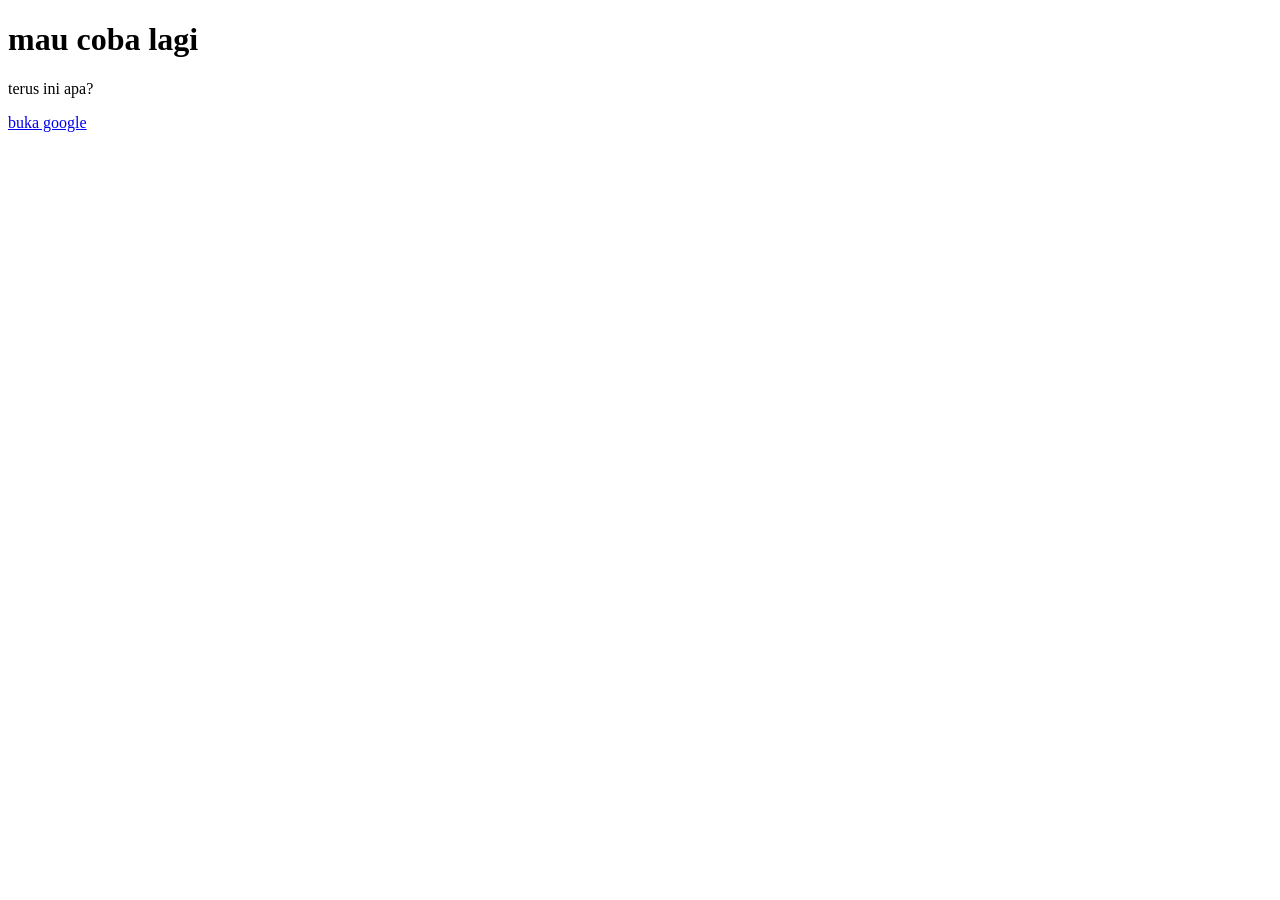
<file: latihan1.html>
<!DOCTYPE html>
<html lang="id">
<head>
    <meta charset="UTF-8">
    <title>Lagi coba-coba</title>
</head>
<body>
    <h1>mau coba lagi</h1>
    <p>terus ini apa?</p>
    <a href="https://google.com">buka google</a>
    </body>
</html>
</file>
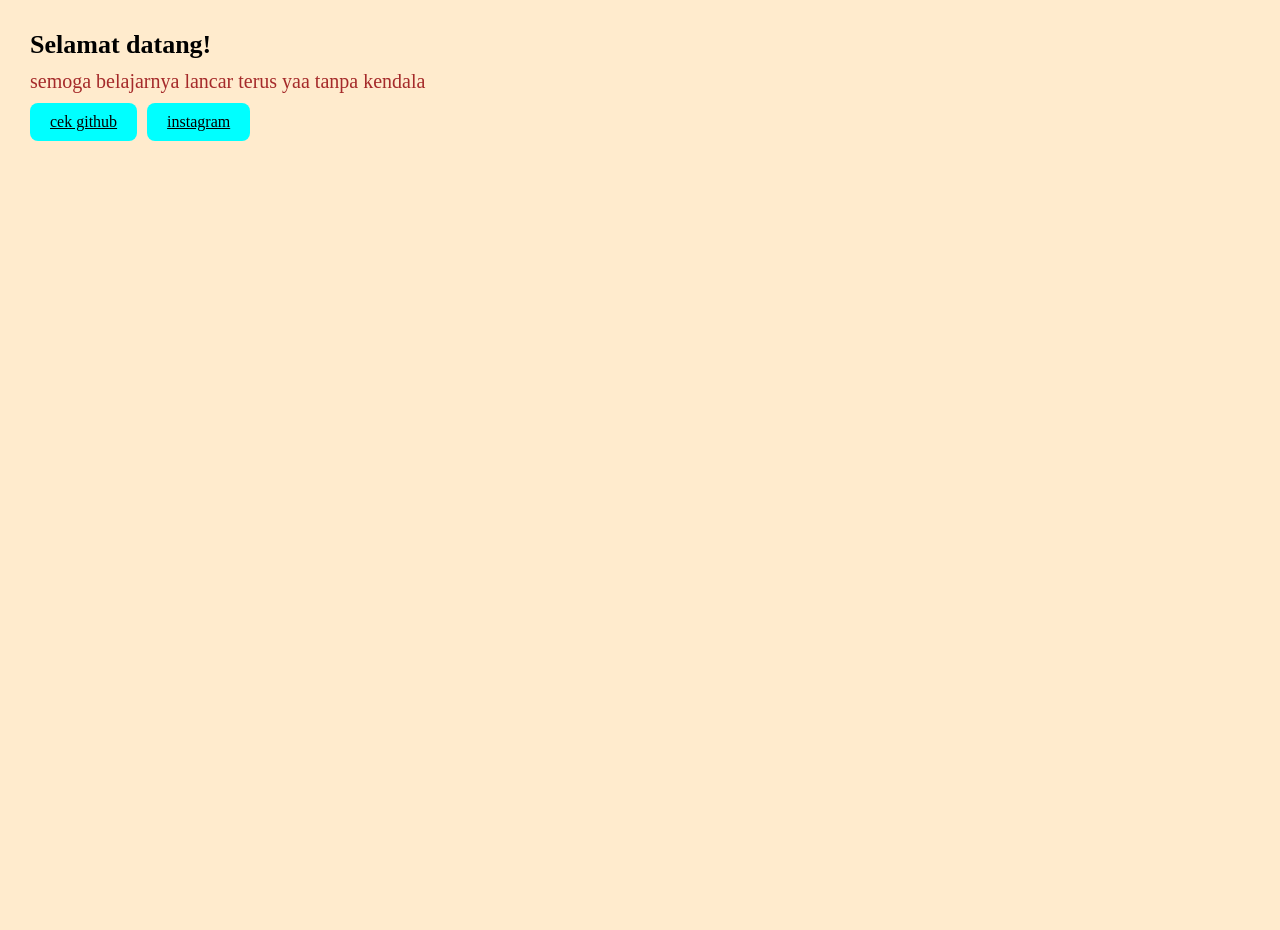
<file: latihan2.html>
<!DOCTYPE html>
<html lang="id">
<head>
    <meta charset="UTF-8">
    <title>Latihan 2</title>
    <link rel="stylesheet" href="latihan2-style.css">
</head>
<body>
    <div class="text-group">
        <h1 class="judul">Selamat datang!</h1>
        <p class="desc">semoga belajarnya lancar terus yaa tanpa kendala</p>
    </div>
    <div class="button-group">
    <a href="https://github.com/crownlup/study-frontend" class="button">cek github</a>
    <a href="https://www.instagram.com/rafiacr/" class="button1">instagram</a>
    </div>
</body>
</html>
</file>
<file: latihan2-style.css>
body {
    background-color:blanchedalmond;
    font-family: Radikal;
    display: flex;
    flex-direction: column;
    align-items: flex-start;
    justify-content: flex-start;
    min-height: 100vh;
    margin: 0;
    padding-left: 30px;
    padding-top: 30px;
}
.judul {
    color: black;
    font-size: 26px;
    
    margin: 0;
    margin-bottom: 10px;
}
.desc{
    color:brown;
    font-size: 20px;
    margin: 0;
    margin-bottom: 10px;
}
.button{
    background-color: aqua;
    color:black;
    padding: 10px 20px;
    border: none;
    border-radius: 8px;
    cursor: pointer;
    width: fit-content;
}
.button1{
    background-color: aqua;
    color:black;
    padding: 10px 20px;
    border: none;
    border-radius: 8px;
    cursor: pointer;
    width: fit-content;
}
.button-group{
    display: flex;
    align-items: center;
    gap: 10px;
    margin-bottom: 20px;
}
</file>
